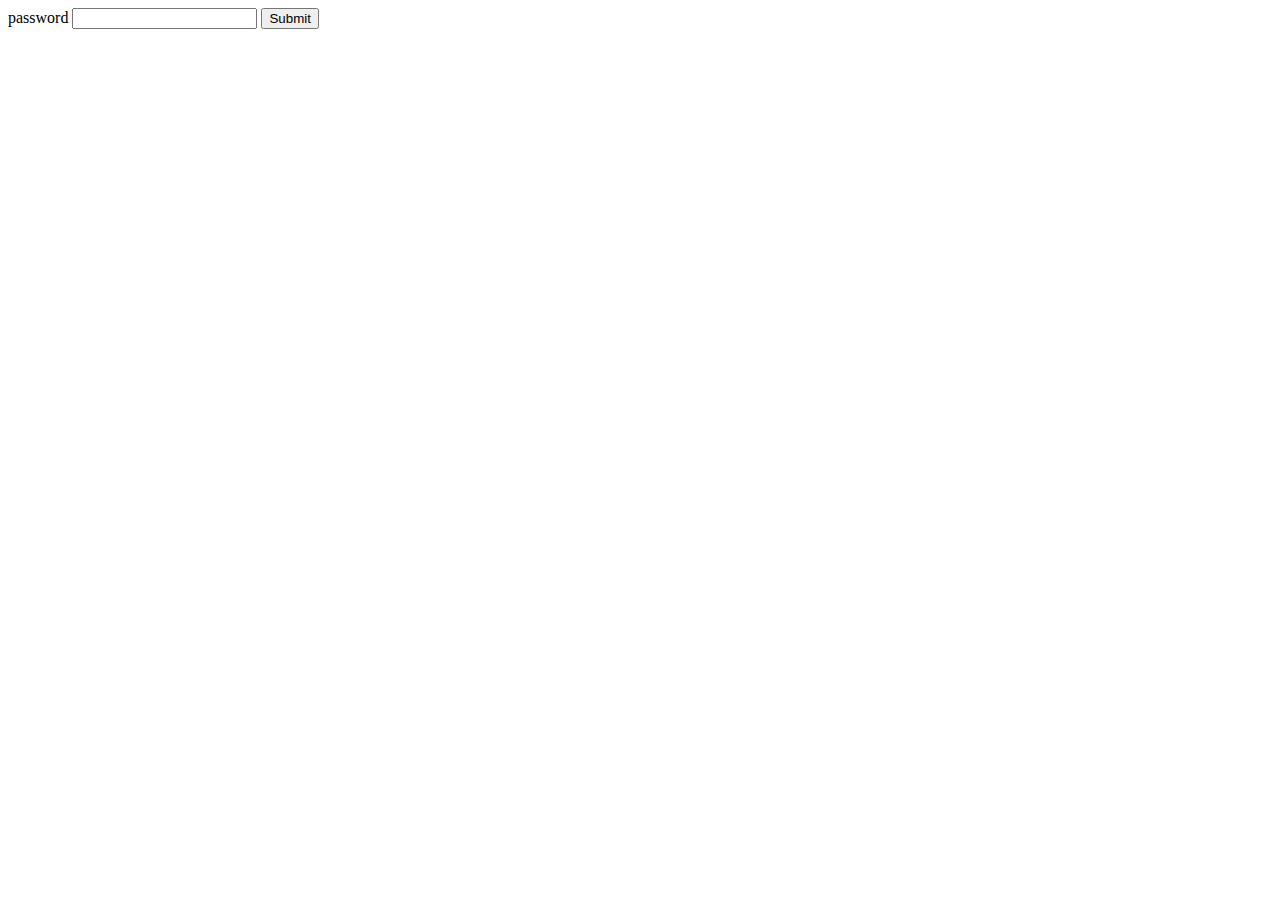
<file: index.html>
<!DOCTYPE html>
<html>
<head>
    <title>Login page</title>
</head>
<body>
<form>
    <label for="pswd">password</label>
    <input type="password" id="pswd">
    <input type="button" value="Submit" onclick="checkPswd();" />
</form>
<!--Function to check password the already set password is admin-->
<script type="text/javascript">
    function checkPswd() {
        var confirmPassword = "admin";
        var password = document.getElementById("pswd").value;
        if (password == confirmPassword) {
             window.location="static/index.html";
        }
        else{
            alert("Passwords do not match.");
        }
    }
</script>
</body>
</html>
</file>
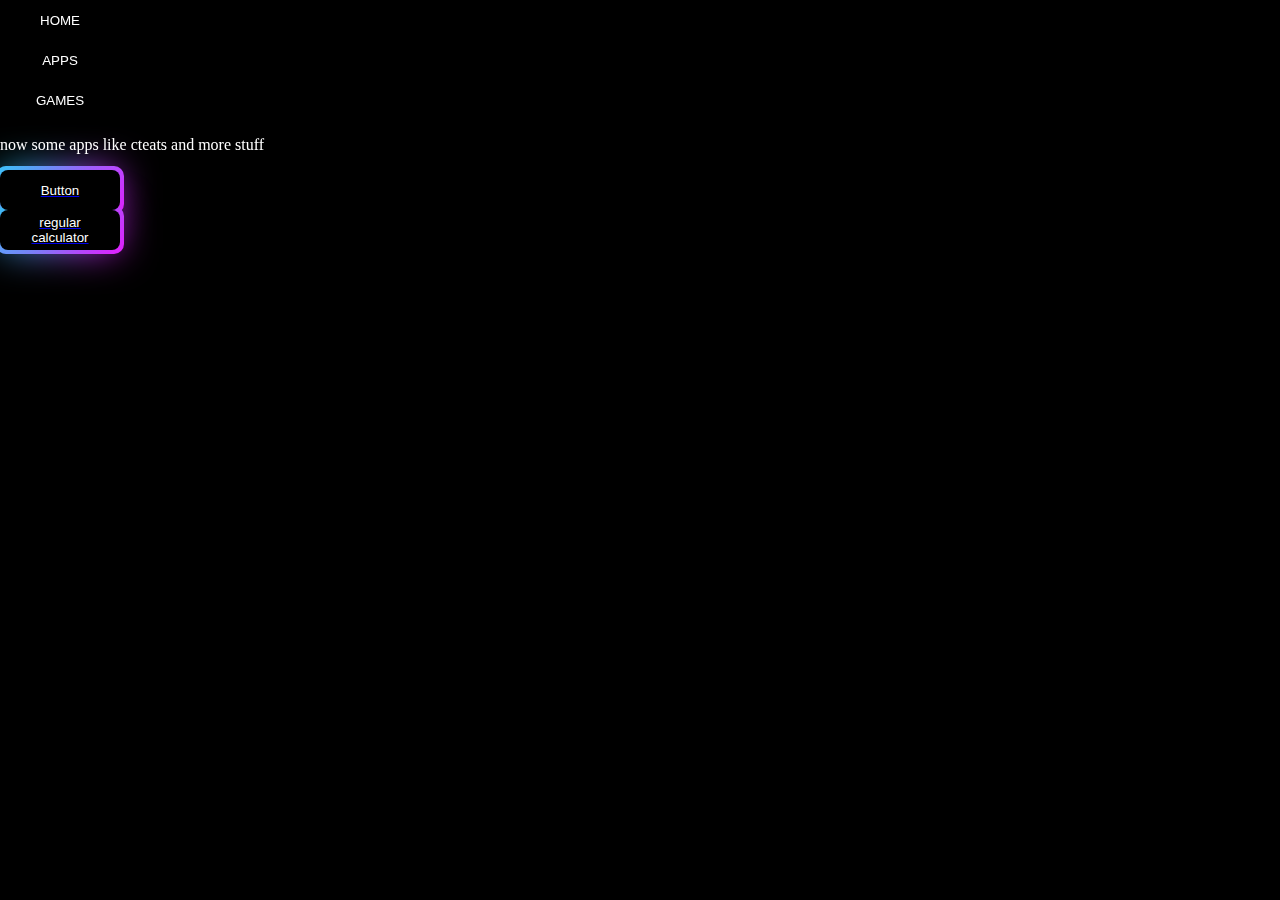
<file: static/Apps.html>
<html>
<head>
  <title>apps</title>
</head>
<body>
<input type="submit" onClick="hoe()" value="HOME" class="button" />
  <script>
    function hoe() {
      window.location.href = "rizz.html";
    }
  </script>
  <input type="submit" onClick="myFunction()" value="APPS" class="button" />
  <script>
    function myFunction() {
      window.location.href = "Apps.html";
    }
  </script>
    <input type="submit" onClick="myFunctin()" value="GAMES" class="button" />
  <script>
    function myFunctin() {
      window.location.href = "Games.html";
    }
  </script>
<p>now some apps like cteats and more stuff</p>
<a href="Algebra.html">
  <button class="button">
    Button
  </button>
</a>
<style>
.button {
  position: relative;
  width: 120px;
  height: 40px;
  background-color: #000;
  display: flex;
  align-items: center;
  color: white;
  flex-direction: column;
  justify-content: center;
  border: none;
  padding: 12px;
  gap: 12px;
  border-radius: 8px;
  cursor: pointer;
}

.button::before {
  content: '';
  position: absolute;
  inset: 0;
  left: -4px;
  top: -1px;
  margin: auto;
  width: 128px;
  height: 48px;
  border-radius: 10px;
  background: linear-gradient(-45deg, #e81cff 0%, #40c9ff 100% );
  z-index: -10;
  pointer-events: none;
  transition: all 0.6s cubic-bezier(0.175, 0.885, 0.32, 1.275);
}

.button::after {
  content: "";
  z-index: -1;
  position: absolute;
  inset: 0;
  background: linear-gradient(-45deg, #fc00ff 0%, #00dbde 100% );
  transform: translate3d(0, 0, 0) scale(0.95);
  filter: blur(20px);
}

.button:hover::after {
  filter: blur(30px);
}

.button:hover::before {
  transform: rotate(-180deg);
}

.button:active::before {
  scale: 0.7;
}
</style>


<a href="calc.html">
  <button class="button">
    regular calculator
  </button>
</a>
<style>
.button {
  position: relative;
  width: 120px;
  height: 40px;
  background-color: #000;
  display: flex;
  align-items: center;
  color: white;
  flex-direction: column;
  justify-content: center;
  border: none;
  padding: 12px;
  gap: 12px;
  border-radius: 8px;
  cursor: pointer;
}

.button::before {
  content: '';
  position: absolute;
  inset: 0;
  left: -4px;
  top: -1px;
  margin: auto;
  width: 128px;
  height: 48px;
  border-radius: 10px;
  background: linear-gradient(-45deg, #e81cff 0%, #40c9ff 100% );
  z-index: -10;
  pointer-events: none;
  transition: all 0.6s cubic-bezier(0.175, 0.885, 0.32, 1.275);
}

.button::after {
  content: "";
  z-index: -1;
  position: absolute;
  inset: 0;
  background: linear-gradient(-45deg, #fc00ff 0%, #00dbde 100% );
  transform: translate3d(0, 0, 0) scale(0.95);
  filter: blur(20px);
}

.button:hover::after {
  filter: blur(30px);
}

.button:hover::before {
  transform: rotate(-180deg);
}

.button:active::before {
  scale: 0.7;
}
</style>

<link rel="stylesheet" href="index.css">
  </body>   
 </html>
</file>
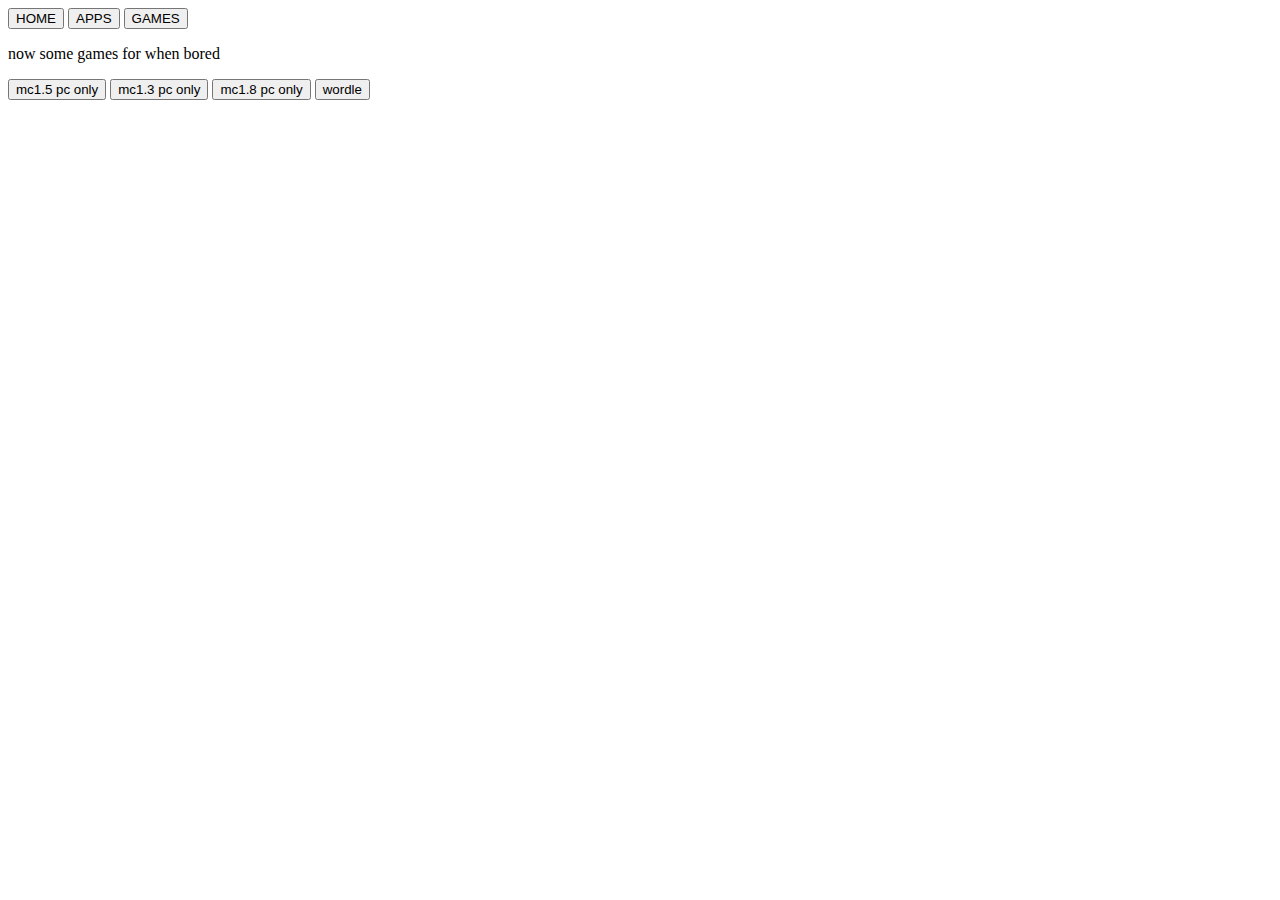
<file: static/Games.html>
<html>
<head>
<title>games</title>
</head>
<body>
  <input type="submit" onClick="hoe()" value="HOME" class="button" />
  <script>
    function hoe() {
      window.location.href = "rizz.html";
    }
  </script>
  <input type="submit" onClick="myFunction()" value="APPS" class="button" />
  <script>
    function myFunction() {
      window.location.href = "Apps.html";
    }
  </script>
  <input type="submit" onClick="myFunctin()" value="GAMES" class="button" />
  <script>
    function myFunctin() {
      window.location.href = "Games.html";
    }
  </script>
  <p>now some games for when bored</p>
  <input type="submit" onClick="myFnction()" value="mc1.5 pc only" class="button" />
  <script>
    function myFnction() {
      window.location.href = "mc1.5.html";
    }
  </script>
  <input type="submit" onClick="myFncton()" value="mc1.3 pc only" class="button" />
  <script>
    function myFncton() {
      window.location.href = "mc1.3.html";
    }
  </script>
    <input type="submit" onClick="yFnction()" value="mc1.8 pc only" class="button" />
  <script>
    function yFnction() {
      window.location.href = "mc1.8.html";
    }
  </script>
    <input type="submit" onClick="mFnction()" value="wordle" class="button" />
  <script>
    function mFnction() {
      window.location.href = "Wordle.html";
    }
  </script>
</body>

  
</html>
</file>
<file: static/index.css>
/* Button Container */
.button-container {
    position: fixed;
    bottom: 30%;
    left: 50%;
    transform: translateX(-50%);
    text-align: center;
    padding: 10px;
}

.button-container a.button {
    border-radius: 5px;
    border: 3px solid rgb(61, 59, 59);
    font-family: Arial, sans-serif;
    font-size: 100%;
    background-color: rgb(53, 51, 51);
    color: white;
    padding: 10px 20px;
    cursor: pointer;
    text-decoration: none;
    margin: 5px;
}

/* Refresh Config Button */
#refresh-config {
    bottom: 5px;
    left: 5px;
    position: fixed;
    z-index: 1000;
}

/* Particles JS */
#particles-js {
    position: absolute;
    width: 100%;
    height: 99.7%;
    background-image: url('https://x96.com/wp-content/uploads/2020/10/greenpuppy.png');
    background-repeat: no-repeat;
    background-size: cover;
    background-position: 50% 50%;
}

#particles-js h1 {
    font-size: 15vw;
    position: absolute;
    color: #FFF;
    top: 50%;
    left: 50%;
    transform: translate(-50%, -50%);
    margin: -10% 0 0 0;
}

#particles-js p {
    font-family: 'Inter', sans-serif;
    font-weight: 500;
    font-size: 5vw;
    position: absolute;
    color: #FFF;
    top: 50%;
    left: 50%;
    transform: translate(-50%, -50%);
    margin: 0px;
}

#particles-js input {
    height: 80px;
    width: 400px;
    border-radius: 38px;
    position: absolute;
    top: 50%;
    left: 50%;
    transform: translate(-50%, -50%);
    background-color: #000;
    border: 2px solid white;
    margin: 9% 0 0 0;
}

#particles-js input::placeholder,
#particles-js input {
    font-family: 'Inter', sans-serif;
    font-weight: 500;
    font-size: 15px;
    color: #FFF;
    text-align: center;
}

/* Custom CSS for black theme */
body {
    background-color: #000;
    color: #fff;
    margin: 0;
    padding: 0;
}

/* Header */
#header {
    background-color: #000;
    padding: 20px;
    text-align: center;
}

#header h1 {
    margin: 0;
    font-size: 24px;
    font-family: 'Arial', sans-serif;
    color: #fff;
    letter-spacing: 2px;
}

#header img {
    width: 20%;
    height: auto;
}

/* Content */
#content {
    text-align: center;
    padding: 20px;
    margin-top: -4%;
}

#content h1 {
    font-size: 24px;
    cursor: pointer;
    text-transform: uppercase;
    font-family: 'Open Sans', sans-serif;
    line-height: 1.5;
    margin-bottom: 20px;
}

/* Search Bar */
#searchbar {
    text-align: center;
    margin: 20px auto;
}

.navbar {
  overflow: hidden;
  background-color: rgba(0, 0, 0, 0.7);
  position: fixed; 
  top: 0; 
  width: 100%; 
  backdrop-filter: blur(5px);
  color: #8C52FF;
}

.form__input {
    padding: 10px;
    border: none;
    border-radius: 5px;
    font-size: 16px;
    width: 300px;
    box-shadow: 0 0 5px rgba(255, 255, 255, 0.3);
    background-color: #222;
    text-align: center;
    color: #fff;
    cursor: cell;
}

.form__input::placeholder {
    color: #aaa;
}

.form_input:hover {
    cursor: cell;
}

.form__input:focus {
    outline: none;
    box-shadow: 0 0 5px rgba(255, 255, 255, 0.5);
}

@import url('https://fonts.googleapis.com/css2?family=Open+Sans&display=swap');

/* Footer */
#footer {
    position: fixed;
    left: 0;
    bottom: 0;
    border-top-width: 1px;
    border-top-style: solid;
    border-top-color: #99ccff;
    font-family: 'Open Sans', sans-serif;
    width: 100%;
    height: 15px;
    background-color: #000;
    padding-top: 7.5px;
    padding-bottom: 10px;
    text-align: center;
    color: #fff;
    font-size: 14px;
}

#footer p {
    margin: 0;
}

.fa {
    font-size: 24px;
    margin-right: 10px;
    color: #fff;
}

.fa:hover {
    color: #aaa;
}
.planet:before,
.planet:after {
    display: block;
    position: absolute;
    width: 100%;
    height: 100%;
    border: 4px solid rgb(89, 0, 255);
    top: -4px;
    left: -4px;
    border-color: hsl(253, 100%, 50%) transparent transparent transparent;
    border-radius: 50%;
    z-index: -8;
    content: "";
}

.planet:after {
    border-color: transparent transparent hsl(345, 70%, 50%) transparent;
    border-radius: 50%;
}

.planet {
    position: absolute;
    display: block;
    width: 85%;
    height: 85%;
    margin: 7.5%;
    border-radius: 50%;
    border-radius: 50%;
    animation: 1s rotate ease-in-out infinite;
    box-shadow: 0px 0px 0px 2px rgba(0, 0, 0, 0);
    opacity: 0.5;
}



@keyframes rotate {
    0% {
        transform: rotate(0deg);
    }
    100% {
        transform: rotate(360deg);
    }
</file>
